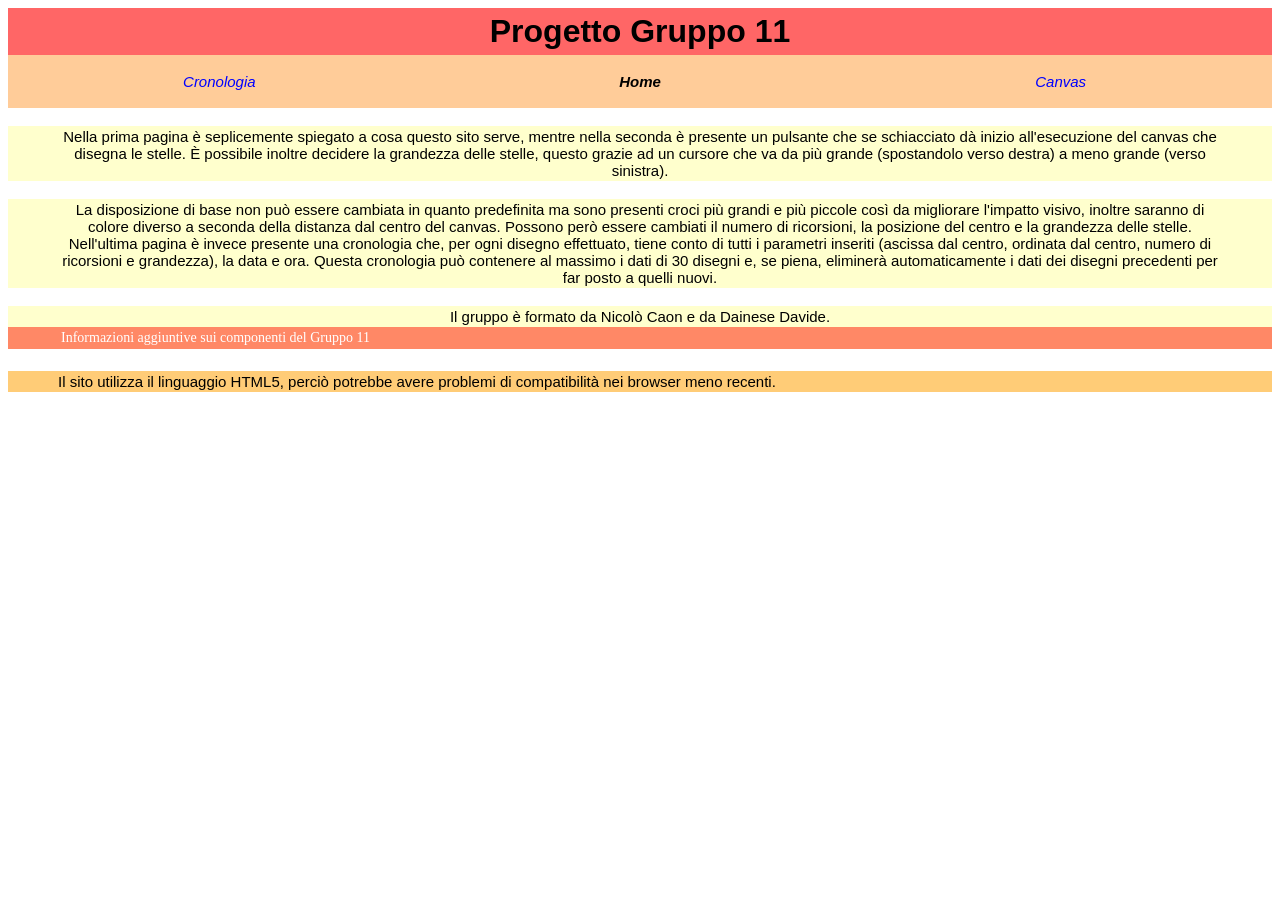
<file: index.html>
<!DOCTYPE html>
<html>
	<head>
		<title>Gruppo 11 - Home</title>
		<meta content="Nicolo' Caon, Davide Dainese" name="author" />
		<meta content="Homepage del sito e presentazione del gruppo" name="description" />
		<meta charset="UTF-8" />
		<meta lang="it" />
		<meta dir="ltr" />
		<link rel="stylesheet" href="stylesheet.css" type="text/css">
		<script language="javascript" src="script.js"></script>
	</head>
	<body class="sfondo">
		<div id="titolo">Progetto Gruppo 11</div>
			<table id="linktable"><tr>
<td class="linkcell"> <a href="Cronologia.html">Cronologia</a> </td>
<td class="linkcell"> <p id="thispage">Home</p> </td>
<td class="linkcell"> <a href="Canvas.html">Canvas</a> </td>
</tr></table><br />
		<div class="home"> Nella prima pagina &egrave; seplicemente spiegato a cosa questo sito serve, mentre nella seconda &egrave; presente un pulsante 
      		che se schiacciato d&agrave; inizio all'esecuzione del canvas che disegna le stelle.
		&Egrave; possibile inoltre decidere la grandezza delle stelle, questo grazie ad un cursore che va da pi&ugrave; grande 
      		(spostandolo verso destra) a meno grande (verso sinistra).
		</div><br />
		<div class="home"> La disposizione di base non pu&ograve; essere cambiata in quanto predefinita ma sono presenti croci pi&ugrave; grandi e pi&ugrave; piccole 
      		cos&igrave; da migliorare l'impatto visivo, inoltre saranno di colore diverso a seconda della distanza dal 
     		centro del canvas. Possono per&ograve; essere cambiati il numero di ricorsioni, la posizione del centro e la grandezza delle stelle.
		<br />Nell'ultima pagina &egrave; invece presente una cronologia che, per ogni disegno effettuato, tiene conto di tutti i parametri inseriti (ascissa dal centro,
      		ordinata dal centro, numero di ricorsioni e grandezza), la data e ora. Questa cronologia pu&ograve; contenere al massimo i dati di 30 disegni e, se piena, eliminer&agrave; 
		automaticamente i dati dei disegni precedenti per far posto a quelli nuovi.
		</div> <br />
		<div class="home">Il gruppo &egrave; formato da Nicol&ograve; Caon e da Dainese Davide.</div>
		<table id="espandi" onclick="ridere()"><tr><td>Informazioni aggiuntive sui componenti del Gruppo 11</td></tr></table>
		<div class="nascosto" id="aggiunta">
		Nicol&ograve;, gi&agrave; conosciuto per la sua passione per le arti marziali e per la cucina, &egrave; altres&igrave; un famoso chimico, al quale si deve la scoperta del CaON
		(nitrito di calce per essere precisi). Il secondo, appassionato di musica e chitarrista "passabile", si &egrave; guadagnato anche una buona reputazione come programmatore HTML
		tra i suoi compagni di classe, che spesso gli hanno chiesto aiuto. Questo, per&ograve; &egrave; stato possibile solo grazie al sito della W3C, che si &egrave; dimostrato un altrettanto
		"passabile" sostituto al libro di testo nel realizzare le parti di codice pi&ugrave; complesse.
		<i>Attenzione: si avvisa che il composto chimico CaON non esiste in natura :]</i>
		</div><br /><br />
		<div id="controlhistory">
		Il sito utilizza il linguaggio HTML5, perci&ograve; potrebbe avere problemi di compatibilit&agrave; nei browser meno recenti. 
		</div>
	</body>
</html>
</file>
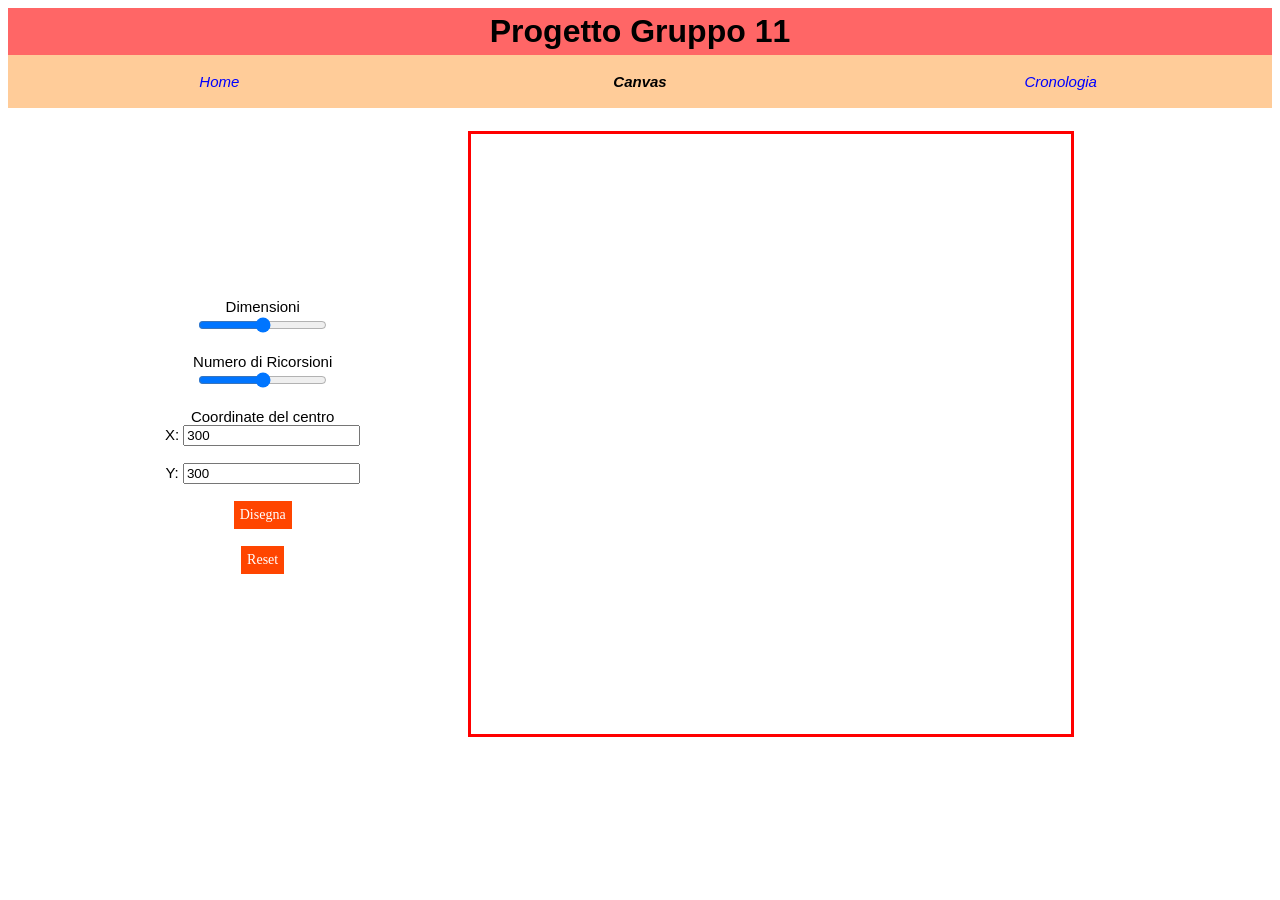
<file: Canvas.html>
<!DOCTYPE html>

<html>
<head>
<!--HEAD-->
  <title>Gruppo 11 - Canvas</title>
  <meta content="Nicolo' Caon, Davide Dainese" name="author">
  <meta content="Area di Disegno e di inserimento parametri" name="description">
  <meta charset="UTF-8">
  <meta lang="it">
  <meta dir="ltr">
  <link rel="stylesheet" href="stylesheet.css" type="text/css">
  <script language="javascript" src="script.js"></script>
</head>
<body class="sfondo">
<!--BODY-->
<div id="titolo">Progetto Gruppo 11</div>
<table id="linktable"><tr>
<td class="linkcell"> <a href="index.html">Home</a> </td>
<td class="linkcell"> <p id="thispage">Canvas</p> </td>
<td class="linkcell"> <a href="Cronologia.html">Cronologia</a> </td>
</tr></table><br />
<table id="drawarea">
  <tbody>
    <tr>
      <td class="form">
	Dimensioni<br />
	<input name="lato" min="1" max="3" type="range" id="lato" value="2"><br /><br />
	Numero di Ricorsioni<br />
	<input name="ricorsioni" min="1" max="9" type="range" id="ricorsioni" value="5"><br /><br />
	Coordinate del centro<br />
	X: <input name="xc" type="number" id="xc" value="300"><br /><br />
	Y: <input name="yc" type="number" id="yc" value="300"><br /><br />
      <input type="button" name="vai" class="button" value="Disegna" onclick="calldraw()"><br /><br />
      <input type="button" name="clear" class="button" value="Reset" onclick="clearcanvas()">

</td>
      <td>
	<canvas class="canvas" id="canvas1" width="600" height="600">Canvas non supportato</canvas>
      </td>
    </tr>
  </tbody>
</table>
</body>
</html>
</file>
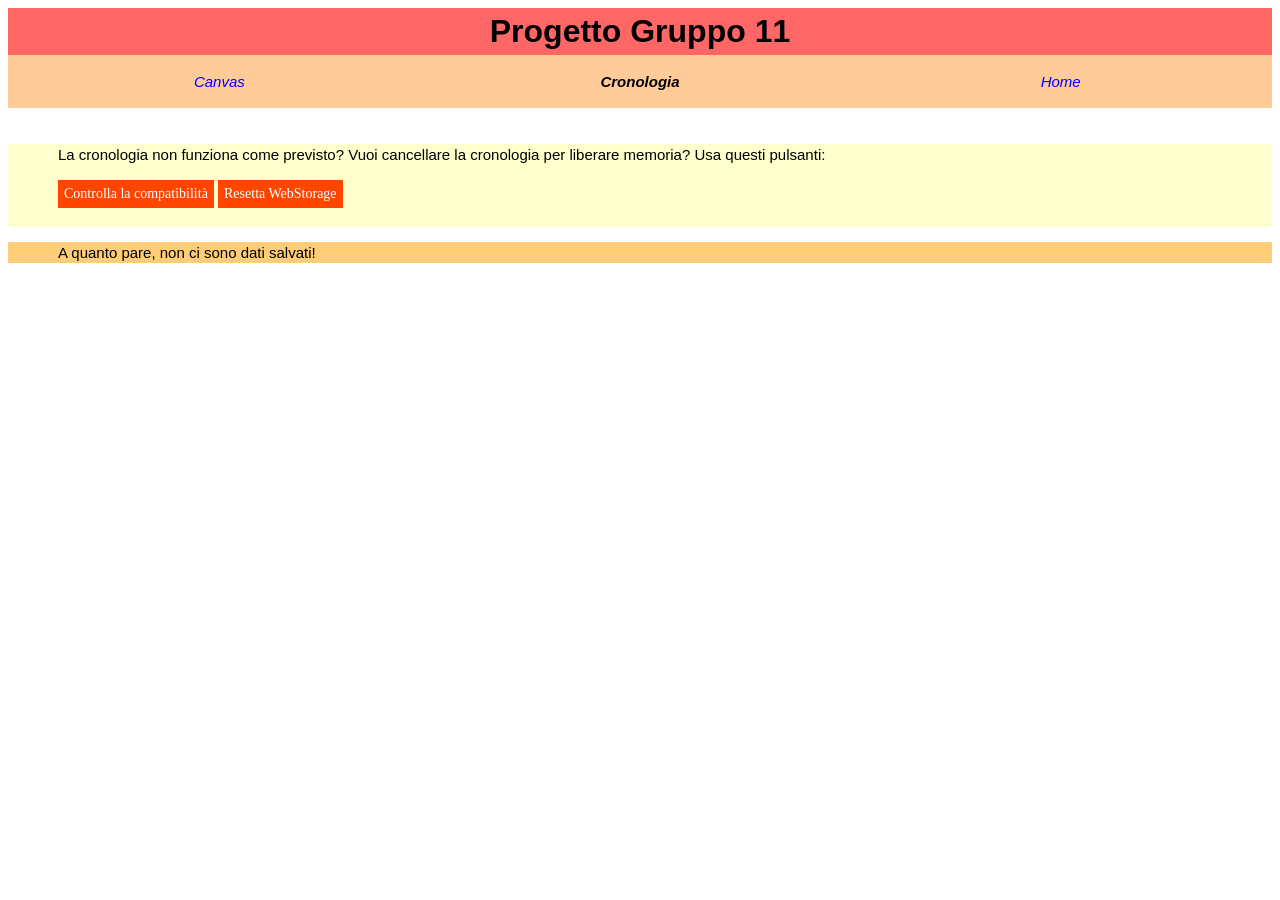
<file: Cronologia.html>
<!DOCTYPE html>
<html>
	<head>
		<title>Gruppo 11 - Cronologia</title>
		<meta content="Nicolo' Caon, Davide Dainese" name="author" />
		<meta content="Lista dei disegni precedenti" name="description" />
		<meta charset="UTF-8" />
		<meta lang="it" />
		<meta dir="ltr" />
		<link rel="stylesheet" href="stylesheet.css" type="text/css">
		<script language="javascript" src="script.js"></script>
</head>
<body onload="showhistory()" class="sfondo">
<div id="titolo">Progetto Gruppo 11</div>
<table id="linktable"><tr>
<td class="linkcell"> <a href="Canvas.html">Canvas</a> </td>
<td class="linkcell"> <p id="thispage">Cronologia</p> </td>
<td class="linkcell"> <a href="index.html">Home</a> </td>
</tr></table><br />

<!-- CRONOLOGIA CON TABELLA -->
<table id="cronologia">
    <tbody>
        <tr>
            <td>ID</td>
            <td>Ascissa del centro</td>
            <td>Ordinata del centro</td>
            <td>Grandezza</td>
            <td>Numero di Ricorsioni</td>
            <td>Data</td>
            <td>Ora</td>
        </tr>
    </tbody>
</table>
<br />
<div id="controlli">
La cronologia non funziona come previsto? Vuoi cancellare la cronologia per liberare memoria? Usa questi pulsanti:<br /><br />
<input type="button" class="button" name="compatibile" value="Controlla la compatibilit&agrave;" onclick="hostisworking()">
<input type="button" class="button" name="clearstorage" value="Resetta WebStorage" onclick="clearhistory()">
<p id="avvisoreset" class="nascosto"> Prova </p>
<p id="wsisworking" class="nascosto"> Prova </p><br />
<p id="jsonisworking" class="nascosto"> Prova </p><br />
</div>
<div><p id="controlhistory" class="nascosto"> Prova </p><br /></div>
	</body>
</html>
</file>
<file: stylesheet.css>
a {color: #0000FF; text-decoration: none;}
a:visited {color: #0099FF; text-decoration: none;}
tr:nth-child(even) {background-color: #FFFFD1;}

.canvas {border:3px solid #FF0000;}
.nascosto {display: none;}
.button {
    	background-color: orangeRed;
    	border: none;
    	color: white;
    	padding: 6px 6px;
    	text-align: center;
    	text-decoration: none;
    	display: inline-block;
    	font-size: 14px;
    	font-family: Century Gothic;
}
.button:hover {background-color: #FF8855;}
.button:active {background-color: #FF2222;}
.form {width: 40%;}
.home {
      	font: 15px Century Gothic, sans-serif;
      	color: #000000;
      	padding: 2px 50px;
      	text-align: center;
      	background-color: #FFFFCD;
}
.history {font: 15px arial, sans-serif; color: #000000;}
.linkcell {width: 33%;}
.linkcell:hover {background-color: #FFEEAA;}
.sfondo {background-color: #FFFFFF;}
.nascosto {display: none;}

#controlhistory {
	font: 15px Century Gothic, sans-serif;
	color: #000000;
      	padding: 2px 50px;
     	text-align: left;
 	background-color: #FFCC77;
}
#titolo {
	font: 32px Century Gothic, sans-serif;
	color: #000000;
	text-align: center;
	padding: 5px;
	font-weight: bold;
	background-color:#FF6666;
}
#linktable {
	background-color: #FFCC99;
	width: 100%;
	height: 30px;
	font: 15px arial, sans-serif;
	text-align: center;
	vertical-align: center;
	font-style: italic;
}
#thispage {font-weight: bold;}
#cronologia {
	border: 2px solid #FF0000;
	width: 100%;
      	font: 15px arial, sans-serif;
      	color: #000000;
}
#controlli {
      	font: 15px Century Gothic, sans-serif;
      	color: #000000;
      	padding: 2px 50px;
      	text-align: left;
 	background-color: #FFFFCD;
}
#drawarea {
	border: 0px;
	text-align: center;
	font: 15px Century Gothic, sans-serif;
     	color: #000000;
      	padding: 2px 50px;
}
#aggiunta {
	font: 15px Century Gothic, sans-serif;
      	color: #000000;
      	padding: 2px 50px;
      	text-align: center;
      	background-color: #FFFFCD;
}
#espandi {
	background-color: #FF8866;
    	color: white;
    	padding: 0px 50px;
    	text-align: center;
    	text-decoration: none;
    	display: inline-block;
    	font-size: 14px;
    	font-family: Century Gothic;
	width: 100%;
}
</file>
